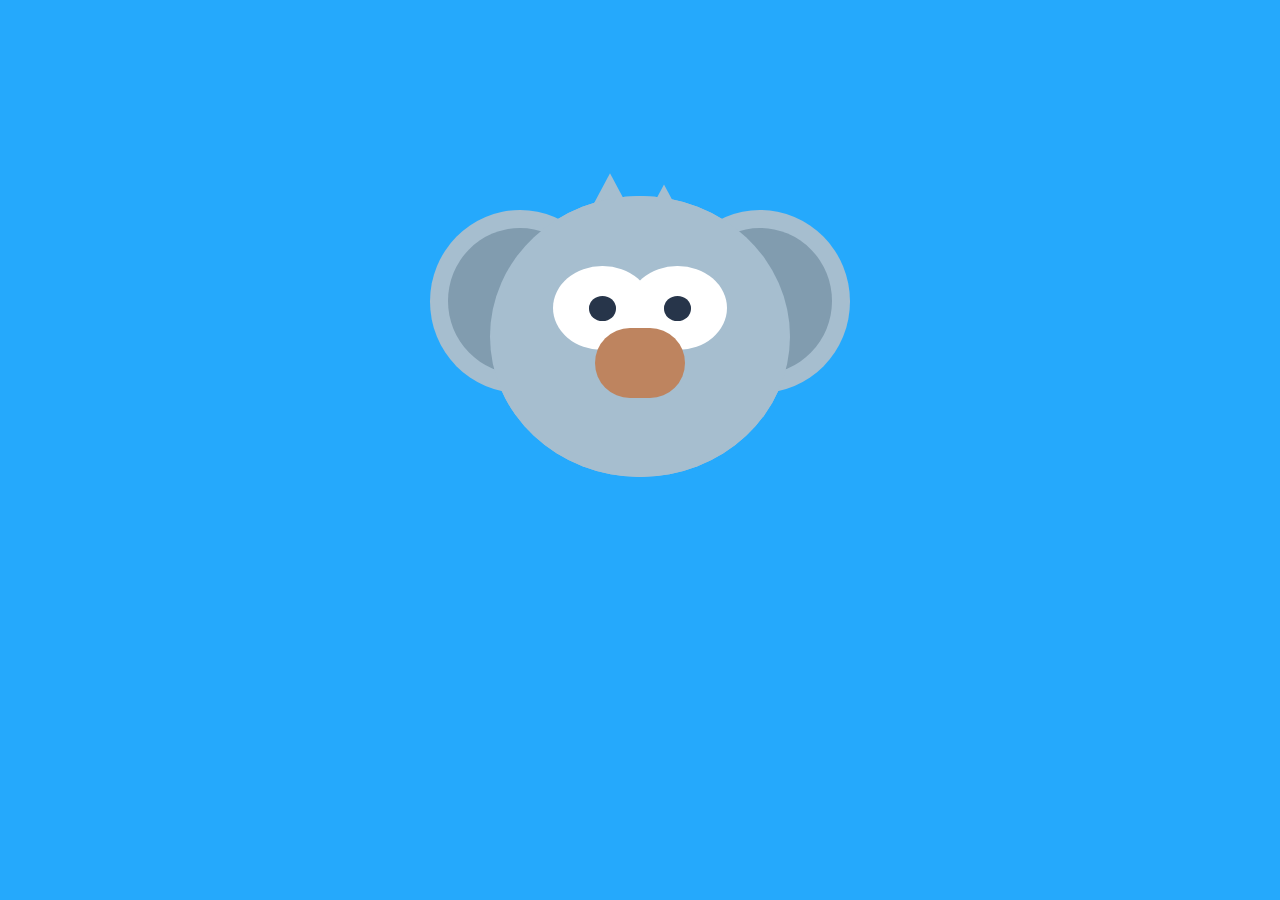
<file: index.html>
<!DOCTYPE html>
<html>
<head>
	<meta charset="utf-8">
	<title>Koala</title>
	<link rel="stylesheet" type="text/css" href="style.css">
</head>
<body>
	<div class='box'> 
	  <div class='head'>
	    <div class='head-copy'></div> 
	    <div class='left-ear'>
	      <div class='inner-ear'></div>
	    </div>
	    <div class='right-ear'>
	      <div class='inner-ear'></div>
	    </div>
	    <div class='left-eye'>
	      <div class='inner-eye'></div>
	    </div>
	    <div class='right-eye'>
	      <div class='inner-eye'></div>
	    </div>
	    <div class='nose'></div>
	    <div class='hair-left'></div>
	    <div class='hair-right'></div>       
	  </div>
	</div>
</body>
</html>
</file>
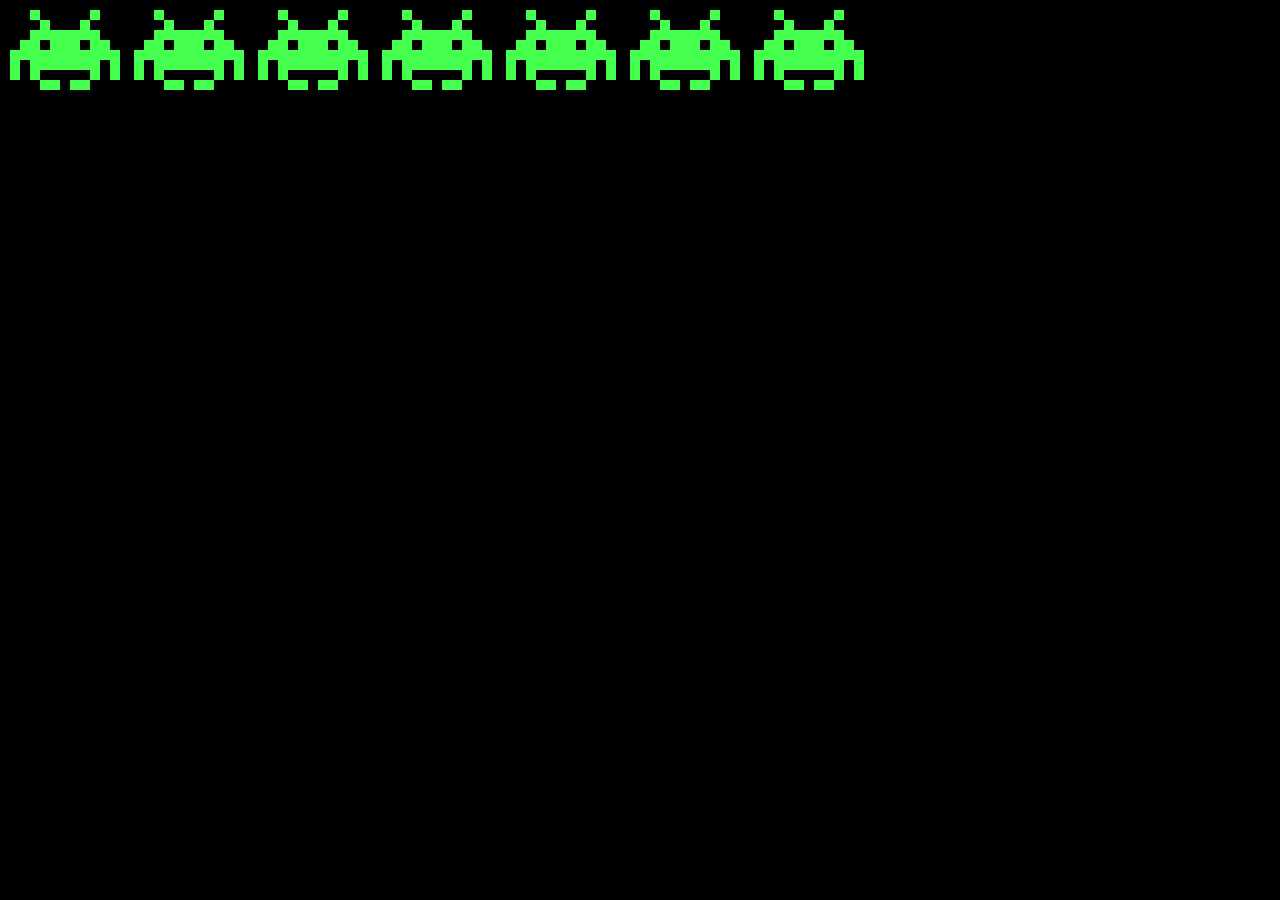
<file: 02 space invader/index.html>
<!DOCTYPE html>
<html>
<head>
	<title>Space invader</title>
	<link rel="stylesheet" type="text/css" href="style.css">
</head>
<body>
	<div class="box">
	    <div class="container">
	        <div class="left"></div>
	        <div class="left1"></div>
	        <div class="left2"></div>
	        <div class="right"></div>
	        <div class="right1"></div>
	        <div class="right2"></div>
	        <div class="middle1"></div>
	        <div class="middle2"></div>
	        <div class="eye-left"></div>
	        <div class="eye-right"></div>
	        <div class="hand-left1"></div>
	        <div class="hand-left2"></div>
	        <div class="hand-right1"></div>
	        <div class="hand-right2"> </div>
	        <div class="mouth1"></div>
	        <div class="mouth2"></div>
	    </div>
	    <div class="container">
	        <div class="left"></div>
	        <div class="left1"></div>
	        <div class="left2"></div>
	        <div class="right"></div>
	        <div class="right1"></div>
	        <div class="right2"></div>
	        <div class="middle1"></div>
	        <div class="middle2"></div>
	        <div class="eye-left"></div>
	        <div class="eye-right"></div>
	        <div class="hand-left1"></div>
	        <div class="hand-left2"></div>
	        <div class="hand-right1"></div>
	        <div class="hand-right2"> </div>
	        <div class="mouth1"></div>
	        <div class="mouth2"></div>
	    </div>
	    <div class="container">
	        <div class="left"></div>
	        <div class="left1"></div>
	        <div class="left2"></div>
	        <div class="right"></div>
	        <div class="right1"></div>
	        <div class="right2"></div>
	        <div class="middle1"></div>
	        <div class="middle2"></div>
	        <div class="eye-left"></div>
	        <div class="eye-right"></div>
	        <div class="hand-left1"></div>
	        <div class="hand-left2"></div>
	        <div class="hand-right1"></div>
	        <div class="hand-right2"> </div>
	        <div class="mouth1"></div>
	        <div class="mouth2"></div>
	    </div>
	    <div class="container">
	        <div class="left"></div>
	        <div class="left1"></div>
	        <div class="left2"></div>
	        <div class="right"></div>
	        <div class="right1"></div>
	        <div class="right2"></div>
	        <div class="middle1"></div>
	        <div class="middle2"></div>
	        <div class="eye-left"></div>
	        <div class="eye-right"></div>
	        <div class="hand-left1"></div>
	        <div class="hand-left2"></div>
	        <div class="hand-right1"></div>
	        <div class="hand-right2"> </div>
	        <div class="mouth1"></div>
	        <div class="mouth2"></div>
	    </div>
	    <div class="container">
	        <div class="left"></div>
	        <div class="left1"></div>
	        <div class="left2"></div>
	        <div class="right"></div>
	        <div class="right1"></div>
	        <div class="right2"></div>
	        <div class="middle1"></div>
	        <div class="middle2"></div>
	        <div class="eye-left"></div>
	        <div class="eye-right"></div>
	        <div class="hand-left1"></div>
	        <div class="hand-left2"></div>
	        <div class="hand-right1"></div>
	        <div class="hand-right2"> </div>
	        <div class="mouth1"></div>
	        <div class="mouth2"></div>
	    </div>
	    <div class="container">
	        <div class="left"></div>
	        <div class="left1"></div>
	        <div class="left2"></div>
	        <div class="right"></div>
	        <div class="right1"></div>
	        <div class="right2"></div>
	        <div class="middle1"></div>
	        <div class="middle2"></div>
	        <div class="eye-left"></div>
	        <div class="eye-right"></div>
	        <div class="hand-left1"></div>
	        <div class="hand-left2"></div>
	        <div class="hand-right1"></div>
	        <div class="hand-right2"> </div>
	        <div class="mouth1"></div>
	        <div class="mouth2"></div>
	    </div>
	    <div class="container">
	        <div class="left"></div>
	        <div class="left1"></div>
	        <div class="left2"></div>
	        <div class="right"></div>
	        <div class="right1"></div>
	        <div class="right2"></div>
	        <div class="middle1"></div>
	        <div class="middle2"></div>
	        <div class="eye-left"></div>
	        <div class="eye-right"></div>
	        <div class="hand-left1"></div>
	        <div class="hand-left2"></div>
	        <div class="hand-right1"></div>
	        <div class="hand-right2"> </div>
	        <div class="mouth1"></div>
	        <div class="mouth2"></div>
	    </div>
	</div>

</body>
</html>
</file>
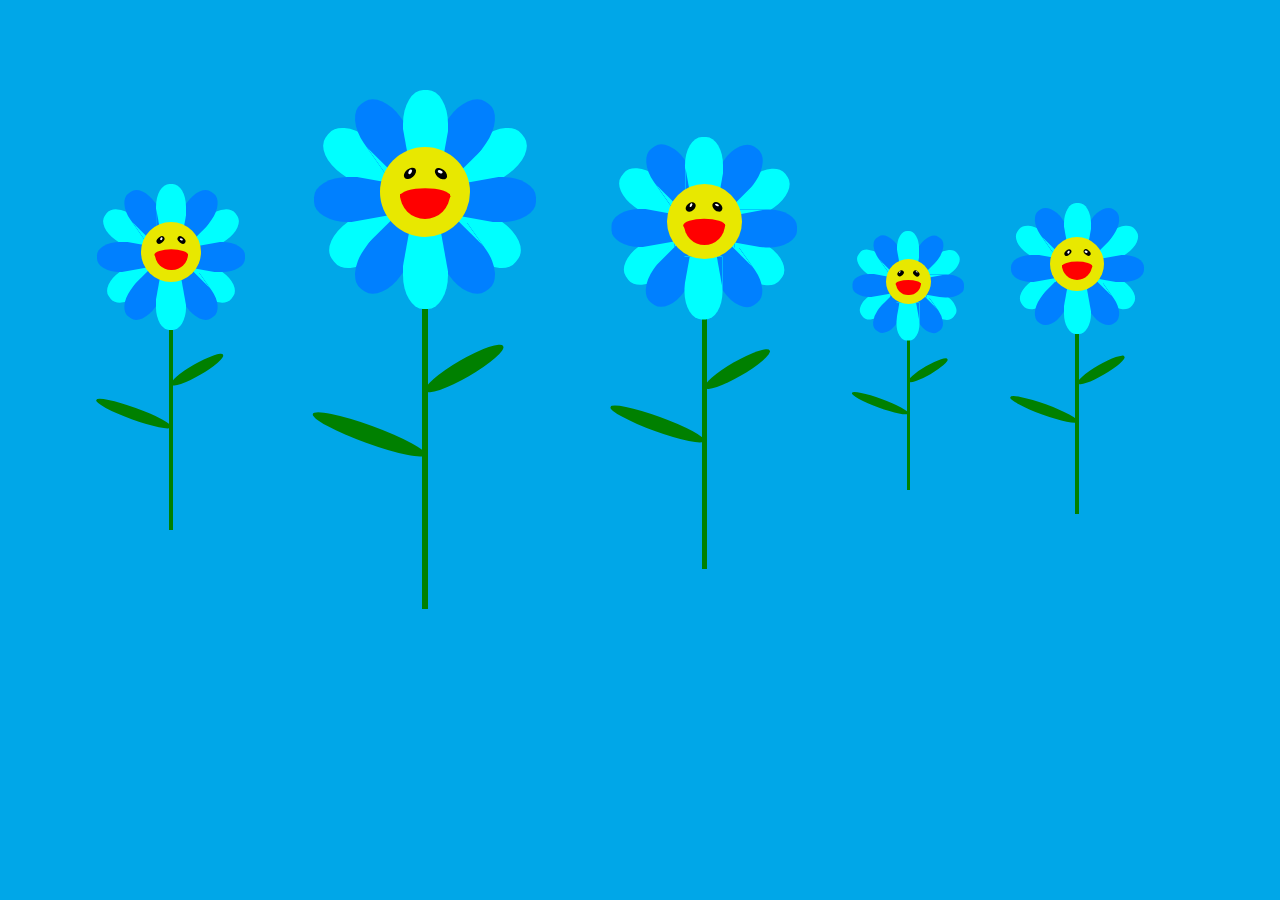
<file: 03 flower/index.html>
<!DOCTYPE html>
<html>
<head>
  <title>Pure CSS image - flower</title>
  <link rel="stylesheet" type="text/css" href="style.css">
</head>
<body>
  <div class="canvas">  
  <div class="container flower-1">
    <div class="face">
        <div class="eye-left">
            <div class="pupil-left"></div>
        </div>
        <div class="eye-right">
            <div class="pupil-right"></div>
        </div>
        <div class="mouth-upper"></div>
        <div class="mouth-lower"></div>        
    </div>
    <div class="petal-lightblue petal-1">
        <div class="shadow-left"></div>
        <div class="shadow-right"></div>
    </div>
    <div class="petal-blue petal-2">
        <div class="shadow-left"></div>
        <div class="shadow-right"></div>
    </div>
    <div class="petal-lightblue petal-3">
        <div class="shadow-left"></div>
        <div class="shadow-right"></div>
    </div>
    <div class="petal-blue petal-4">
        <div class="shadow-left"></div>
        <div class="shadow-right"></div>
    </div>
    <div class="petal-lightblue petal-5">
        <div class="shadow-left"></div>
        <div class="shadow-right"></div>
    </div>
    <div class="petal-lightblue petal-6">
        <div class="shadow-left"></div>
        <div class="shadow-right"></div>
    </div>
    <div class="petal-lightblue petal-7">
        <div class="shadow-left"></div>
        <div class="shadow-right"></div>
    </div>
    <div class="petal-lightblue petal-8">
        <div class="shadow-left"></div>
        <div class="shadow-right"></div>
    </div>
    <div class="petal-blue petal-9">
        <div class="shadow-left"></div>
        <div class="shadow-right"></div>
    </div>
    <div class="petal-blue petal-10">
        <div class="shadow-left"></div>
        <div class="shadow-right"></div>
    </div>
    <div class="petal-blue petal-11">
        <div class="shadow-left"></div>
        <div class="shadow-right"></div>
    </div>
    <div class="petal-blue petal-12">
        <div class="shadow-left"></div>
        <div class="shadow-right"></div>
    </div>
    <div class="branch"></div>
    <div class="leave-1"></div>
    <div class="leave-2"></div>
  </div>
   <div class="container flower-2">
    <div class="face">
        <div class="eye-left">
            <div class="pupil-left"></div>
        </div>
        <div class="eye-right">
            <div class="pupil-right"></div>
        </div>
        <div class="mouth-upper"></div>
        <div class="mouth-lower"></div>        
    </div>
    <div class="petal-lightblue petal-1">
        <div class="shadow-left"></div>
        <div class="shadow-right"></div>
    </div>
    <div class="petal-blue petal-2">
        <div class="shadow-left"></div>
        <div class="shadow-right"></div>
    </div>
    <div class="petal-lightblue petal-3">
        <div class="shadow-left"></div>
        <div class="shadow-right"></div>
    </div>
    <div class="petal-blue petal-4">
        <div class="shadow-left"></div>
        <div class="shadow-right"></div>
    </div>
    <div class="petal-lightblue petal-5">
        <div class="shadow-left"></div>
        <div class="shadow-right"></div>
    </div>
    <div class="petal-lightblue petal-6">
        <div class="shadow-left"></div>
        <div class="shadow-right"></div>
    </div>
    <div class="petal-lightblue petal-7">
        <div class="shadow-left"></div>
        <div class="shadow-right"></div>
    </div>
    <div class="petal-lightblue petal-8">
        <div class="shadow-left"></div>
        <div class="shadow-right"></div>
    </div>
    <div class="petal-blue petal-9">
        <div class="shadow-left"></div>
        <div class="shadow-right"></div>
    </div>
    <div class="petal-blue petal-10">
        <div class="shadow-left"></div>
        <div class="shadow-right"></div>
    </div>
    <div class="petal-blue petal-11">
        <div class="shadow-left"></div>
        <div class="shadow-right"></div>
    </div>
    <div class="petal-blue petal-12">
        <div class="shadow-left"></div>
        <div class="shadow-right"></div>
    </div>
    <div class="branch"></div>
    <div class="leave-1"></div>
    <div class="leave-2"></div>
  </div>
  <div class="container flower-3">
    <div class="face">
        <div class="eye-left">
            <div class="pupil-left"></div>
        </div>
        <div class="eye-right">
            <div class="pupil-right"></div>
        </div>
        <div class="mouth-upper"></div>
        <div class="mouth-lower"></div>        
    </div>
    <div class="petal-lightblue petal-1">
        <div class="shadow-left"></div>
        <div class="shadow-right"></div>
    </div>
    <div class="petal-blue petal-2">
        <div class="shadow-left"></div>
        <div class="shadow-right"></div>
    </div>
    <div class="petal-lightblue petal-3">
        <div class="shadow-left"></div>
        <div class="shadow-right"></div>
    </div>
    <div class="petal-blue petal-4">
        <div class="shadow-left"></div>
        <div class="shadow-right"></div>
    </div>
    <div class="petal-lightblue petal-5">
        <div class="shadow-left"></div>
        <div class="shadow-right"></div>
    </div>
    <div class="petal-lightblue petal-6">
        <div class="shadow-left"></div>
        <div class="shadow-right"></div>
    </div>
    <div class="petal-lightblue petal-7">
        <div class="shadow-left"></div>
        <div class="shadow-right"></div>
    </div>
    <div class="petal-lightblue petal-8">
        <div class="shadow-left"></div>
        <div class="shadow-right"></div>
    </div>
    <div class="petal-blue petal-9">
        <div class="shadow-left"></div>
        <div class="shadow-right"></div>
    </div>
    <div class="petal-blue petal-10">
        <div class="shadow-left"></div>
        <div class="shadow-right"></div>
    </div>
    <div class="petal-blue petal-11">
        <div class="shadow-left"></div>
        <div class="shadow-right"></div>
    </div>
    <div class="petal-blue petal-12">
        <div class="shadow-left"></div>
        <div class="shadow-right"></div>
    </div>
    <div class="branch"></div>
    <div class="leave-1"></div>
    <div class="leave-2"></div>
  </div>
    <div class="container flower-4">
    <div class="face">
        <div class="eye-left">
            <div class="pupil-left"></div>
        </div>
        <div class="eye-right">
            <div class="pupil-right"></div>
        </div>
        <div class="mouth-upper"></div>
        <div class="mouth-lower"></div>        
    </div>
    <div class="petal-lightblue petal-1">
        <div class="shadow-left"></div>
        <div class="shadow-right"></div>
    </div>
    <div class="petal-blue petal-2">
        <div class="shadow-left"></div>
        <div class="shadow-right"></div>
    </div>
    <div class="petal-lightblue petal-3">
        <div class="shadow-left"></div>
        <div class="shadow-right"></div>
    </div>
    <div class="petal-blue petal-4">
        <div class="shadow-left"></div>
        <div class="shadow-right"></div>
    </div>
    <div class="petal-lightblue petal-5">
        <div class="shadow-left"></div>
        <div class="shadow-right"></div>
    </div>
    <div class="petal-lightblue petal-6">
        <div class="shadow-left"></div>
        <div class="shadow-right"></div>
    </div>
    <div class="petal-lightblue petal-7">
        <div class="shadow-left"></div>
        <div class="shadow-right"></div>
    </div>
    <div class="petal-lightblue petal-8">
        <div class="shadow-left"></div>
        <div class="shadow-right"></div>
    </div>
    <div class="petal-blue petal-9">
        <div class="shadow-left"></div>
        <div class="shadow-right"></div>
    </div>
    <div class="petal-blue petal-10">
        <div class="shadow-left"></div>
        <div class="shadow-right"></div>
    </div>
    <div class="petal-blue petal-11">
        <div class="shadow-left"></div>
        <div class="shadow-right"></div>
    </div>
    <div class="petal-blue petal-12">
        <div class="shadow-left"></div>
        <div class="shadow-right"></div>
    </div>
    <div class="branch"></div>
    <div class="leave-1"></div>
    <div class="leave-2"></div>
  </div>
    <div class="container flower-5">
    <div class="face">
        <div class="eye-left">
            <div class="pupil-left"></div>
        </div>
        <div class="eye-right">
            <div class="pupil-right"></div>
        </div>
        <div class="mouth-upper"></div>
        <div class="mouth-lower"></div>        
    </div>
    <div class="petal-lightblue petal-1">
        <div class="shadow-left"></div>
        <div class="shadow-right"></div>
    </div>
    <div class="petal-blue petal-2">
        <div class="shadow-left"></div>
        <div class="shadow-right"></div>
    </div>
    <div class="petal-lightblue petal-3">
        <div class="shadow-left"></div>
        <div class="shadow-right"></div>
    </div>
    <div class="petal-blue petal-4">
        <div class="shadow-left"></div>
        <div class="shadow-right"></div>
    </div>
    <div class="petal-lightblue petal-5">
        <div class="shadow-left"></div>
        <div class="shadow-right"></div>
    </div>
    <div class="petal-lightblue petal-6">
        <div class="shadow-left"></div>
        <div class="shadow-right"></div>
    </div>
    <div class="petal-lightblue petal-7">
        <div class="shadow-left"></div>
        <div class="shadow-right"></div>
    </div>
    <div class="petal-lightblue petal-8">
        <div class="shadow-left"></div>
        <div class="shadow-right"></div>
    </div>
    <div class="petal-blue petal-9">
        <div class="shadow-left"></div>
        <div class="shadow-right"></div>
    </div>
    <div class="petal-blue petal-10">
        <div class="shadow-left"></div>
        <div class="shadow-right"></div>
    </div>
    <div class="petal-blue petal-11">
        <div class="shadow-left"></div>
        <div class="shadow-right"></div>
    </div>
    <div class="petal-blue petal-12">
        <div class="shadow-left"></div>
        <div class="shadow-right"></div>
    </div>
    <div class="branch"></div>
    <div class="leave-1"></div>
    <div class="leave-2"></div>
  </div>
  </div>
</body>
</html>
</file>
<file: style.css>
body {
  background: #25A9FC;
}

.box {
  position: relative;
  margin: auto;
  margin-top: 10%;
  width: 600px;
  height: 420px;
  background: none;
}

.head {
  position: absolute;
  left: 25%;
  top: 16.5%;
  width: 50%;
  height: 67%;
  border-radius: 50%;
  background: #A6BECF;
}

.head-copy {
  width: 100%;
  height: 100%;
  position: absolute; 
  background: #A6BECF;
  border-radius: 50%;
  z-index: 2;
}

.left-ear {
  position: absolute;
  left: -20%;
  top: 5%;
  width: 60%;
  height: 65%;
  border-radius: 50%;
  background: #A6BECF;
  z-index: 1;
}

.right-ear {
  position: absolute;
  right: -20%;
  top: 5%;
  width: 60%;
  height: 65%;
  border-radius: 50%;
  background: #A6BECF;
  z-index: 1;
}

.inner-ear {
  position: absolute;
  top: 10%;
  left: 10%;
  width: 80%;
  height: 80%;
  border-radius: 50%;
  background: #819CAF;
}

.left-eye {
  position: absolute;
  width: 33%;
  height: 30%;
  top: 25%;
  left: 21%;
  border-radius: 50%;
  background: white;
  z-index: 3;
}

.right-eye {
  position: absolute;
  width: 33%;
  height: 30%;
  top: 25%;
  right: 21%;
  border-radius: 50%;
  background: white;
  z-index: 2;
}

.inner-eye {
  position: absolute;
  top: 35%;
  left: 36%;
  width: 28%;
  height: 30%;
  background: #27354A;
  border-radius: 50%;
  z-index: 4;  
}

.nose {
  position: absolute;
  top: 47%;
  left: 35%;
  width: 30%;
  height: 25%;
  background: #BE845F;
  border-radius: 50px;
  z-index: 4;
}

.hair-left {
  position: absolute;
  top: -8%;
  left: 30%;
  background:  #A6BECF;
  height: 20%;
  width: 20%;
  clip-path: polygon(50% 0%, 0% 100%, 100% 100%);
}

.hair-left {
  position: absolute;
  top: -8%;
  left: 30%;
  background:  #A6BECF;
  height: 20%;
  width: 20%;
  clip-path: polygon(50% 0%, 0% 100%, 100% 100%);
}

.hair-left {
  position: absolute;
  top: -8%;
  left: 30%;
  background:  #A6BECF;
  height: 20%;
  width: 20%;
  clip-path: polygon(50% 0%, 0% 100%, 100% 100%);
}

.hair-right {
  position: absolute;
  top: -4%;
  left: 48%;
  background:  #A6BECF;
  height: 20%;
  width: 20%;
  clip-path: polygon(50% 0%, 0% 100%, 100% 100%);
}
</file>
<file: 02 space invader/style.css>
body {
  background: black;
  margin: 0;
}
.box {
  position: absolute;
  animation: move 20s infinite;
}
@keyframes move {
  0% {
    top: 0;
    left: 0;
  }
  5% {
    top: 0;
    left: 10%;
  }
  10% {
    top: 0;
    left: 20%;
  }
  15% {
    top: 10%;
    left: 20%;
  }
  20% {
    top: 10%;
    left: 10%;
  }
  25% {
    top: 10%;
    left: 0;
  }
  30% {
    top: 20%;
    left: 0;
  }
  35% {
    top: 20%;
    left: 10%;
  }
  40% {
    top: 20%;
    left: 20%;
  }
  45% {
    top: 30%;
    left: 20%;
  }
  50% {
    top: 30%;
    left: 10%;
  }
  55% {
    top: 30%;
    left: 0%;
  }
  60% {
    top: 40%;
    left: 0%;
  }
  65% {
    top: 40%;
    left: 10%;
  }
  70% {
    top: 40%;
    left: 20%;
  }
  75% {
    top: 50%;
    left: 20%;
  }
  80% {
    top: 50%;
    left: 10%;
  }
  85% {
    top: 50%;
    left: 0%;
  }
  90% {
    top: 60%;
    left: 0%;
  }
  95% {
    top: 60%;
    left: 10%;
  }
  100% {
    top: 60%;
    left: 20%;
  }
}

.container {
  position: relative;
  display: inline-block;
  margin-top: 10px;
  margin-left: 10px;
  width: 110px;
  height: 80px;
  background: #44FF4D;
  transition: all 1s;
}
.container:hover {
  background: #D05F1D;
}
.left {
  position: absolute;
  background: black;
  height: 30px;
  width: 20px;
}
.left1 {
  position: absolute;
  background: black;
  height: 10px;
  width: 10px;
  top: 10px;
  left: 20px;
}
.left2 {
  position: absolute;
  background: black;
  height: 10px;
  width: 10px;
  top: 10px;
  right: 20px;
}
.right {
  position: absolute;
  background: black;
  height: 30px;
  width: 20px;
  top: 0%;
  right: 0%;
}
.right1 {
  position: absolute;
  background: black;
  height: 10px;
  width: 10px;
  top: 30px;
  left: 0%;
}
.right2 {
  position: absolute;
  background: black;
  height: 10px;
  width: 10px;
  top: 30px;
  right: 0;
}
.middle1 {
  position: absolute;
  height: 10px;
  width: 50px;
  background: black;
  left: 30px;
}
.middle2 {
  position: absolute;
  height: 10px;
  width: 30px;
  background: black;
  top: 10px;
  left: 40px;
}
.eye-left {
  position: absolute;
  height: 10px;
  width: 10px;
  background: black;
  top: 30px;
  left: 30px;
}
.eye-right {
  position: absolute;
  height: 10px;
  width: 10px;
  background: black;
  top: 30px;
  right: 30px;
}
.hand-left1 {
  position: absolute;
  height: 20px;
  width: 10px;
  background: black;
  top: 50px;
  left: 10px;
}
.hand-left2 {
  position: absolute;
  height: 10px;
  width: 30px;
  background: black;
  top: 70px;
  left: 0;
}
.hand-right1 {
  position: absolute;
  height: 20px;
  width: 10px;
  background: black;
  top: 50px;
  right: 10px;
}
.hand-right2 {
  position: absolute;
  height: 10px;
  width: 30px;
  background: black;
  top: 70px;
  right: 0;
}
.mouth1 {
  position: absolute;
  width: 50px;
  height: 10px;
  background: black;
  top: 60px;
  left: 30px;
}
.mouth2 {
  position: absolute;
  width: 10px;
  height: 10px;
  background: black;
  top: 70px;
  left: 50px;
}
</file>
<file: 03 flower/style.css>
body {
  background: #00A7E8;
}
.canvas {
  width: 90%;
  height: 100%;
  margin: auto;
}
.container {
  position: relative;
  display: inline-block;
  margin: auto;
}
.flower-1 {
  margin-top: 10%;
  width: 200px;
  height: 200px;
}
.flower-2 {
  margin-top: 5%;
  width: 300px;
  height: 300px;
}
.flower-3 {
  margin-top: 10%;
  width: 250px;
  height: 250px;
}
.flower-4 {
  margin-top: 10%;
  width: 150px;
  height: 150px;
}
.flower-5 {
  margin-top: 10%;
  width: 180px;
  height: 180px;
}
.face {
  position: absolute;
  top: 25%;
  left: 35%;
  width: 30%;
  height: 30%;
  background: #E8E800;
  border-radius: 50%;
  z-index: 99;
}
.eye-left {
  position: absolute;
  top: 25%;
  left: 25%;
  transform: rotate(-40deg);
  width: 15%;
  height: 10%;
  background: black;
  border-radius: 50%;
}
.eye-right {
  position: absolute;
  top: 25%;
  right: 25%;
  transform: rotate(40deg);
  width: 15%;
  height: 10%;
  background: black;
  border-radius: 50%;
}
.pupil-left {
  position: absolute;
  left: 50%;
  top: 10%;
  transform: rotate(70deg);
  background: white;
  height: 50%;
  width: 20%;
  border-radius: 50%;
}
.pupil-left {
  position: absolute;
  left: 50%;
  top: 10%;
  transform: rotate(70deg);
  background: white;
  height: 50%;
  width: 20%;
  border-radius: 50%;
}
.pupil-left {
  position: absolute;
  left: 50%;
  top: 10%;
  transform: rotate(70deg);
  background: white;
  height: 50%;
  width: 20%;
  border-radius: 50%;
}
.pupil-right {
  position: absolute;
  right: 50%;
  top: 10%;
  transform: rotate(70deg);
  background: white;
  height: 50%;
  width: 20%;
  border-radius: 50%;
}
.mouth-upper {
  position: absolute;
  top: 40%;
  left: 10%;
  width: 80%;
  height: 30%;
  background: #FF0000;
  clip-path: ellipse(35% 30% at 50% 50%);
}
.mouth-lower {
  position: absolute;
  top: 53%;
  left: 22.5%;
  width: 55%;
  height: 27.5%;
  border-bottom-left-radius: 240px;
  border-bottom-right-radius: 240px;
  background: #FF0000;
}
.petal-lightblue {
  position: absolute;  
  height: 25%;
  width: 15%;
  background: #00ffff;
  border-radius: 45% 45% 0 0;
}
.petal-blue {
  position: absolute;
  height: 25%;
  width: 15%;
  background: #0080ff;
  border-radius: 45% 45% 0 0;
}
.petal-1 .shadow-left,
.petal-3 .shadow-left {
  position: absolute;
  height: 50%;
  width: 30%;
  background: #0080ff;
  bottom: 0;
  clip-path: polygon(0 0, 0% 100%, 50% 100%);
}
.petal-1 .shadow-right,
.petal-3 .shadow-right {
  position: absolute;
  height: 50%;
  width: 30%;
  background: #0080ff;
  right: -1px;
  bottom: 0;
  clip-path: polygon(100% 0, 50% 100%, 100% 100%);
}
.petal-2 .shadow-left,
.petal-4 .shadow-left,
.petal-9 .shadow-left,
.petal-10 .shadow-left,
.petal-11 .shadow-left,
.petal-12 .shadow-left {
  position: absolute;
  height: 50%;
  width: 30%;
  background: #00ffff;
  bottom: 0;
  clip-path: polygon(0 0, 0% 100%, 50% 100%);
}
.petal-2 .shadow-right,
.petal-4 .shadow-right, 
.petal-9 .shadow-right, 
.petal-10 .shadow-right, 
.petal-11 .shadow-right, 
.petal-12 .shadow-right {
  position: absolute;
  height: 50%;
  width: 30%;
  background: #00ffff;
  right: -1px;
  bottom: 0;
  clip-path: polygon(100% 0, 50% 100%, 100% 100%);
}
.petal-1 {
  top: 6%;
  left: 42.5%;
  z-index: 10;
  animation: lightblue 3s infinite;
}

@keyframes lightblue {
  0% {
    background: #00ffff;
  }
  50% {
    background: #0080ff;
  }
  100% {
    background: #00ffff;
  }
}

.petal-2 {
  top: 30%;
  right: 18%;
  transform: rotate(90deg);
  z-index: 10;
  animation: blue 3s infinite;
}

@keyframes blue {
  0% {
    background: #0080ff;
  }
  50% {
    background: #00ffff
  }
  100% {
    background: #0080ff;
  }
}

.petal-3 {
  top: 54%;
  left: 42.5%;
  transform: rotate(180deg);
  z-index: 10;
  animation: lightblue 3s infinite;
}
.petal-4 {
  top: 30%;
  left: 18%;
  transform: rotate(-90deg);
  z-index: 10;
  animation: blue 3s infinite;
}
.petal-5 {
  top: 16%;
  right: 20%;
  transform: rotate(55deg);
  animation: lightblue 3s infinite;
}
.petal-6 {
  top: 16%;
  left: 20%;
  transform: rotate(-55deg);
  animation: lightblue 3s infinite;
}
.petal-7 {
  top: 43%;
  right: 22%;
  transform: rotate(125deg);
  animation: lightblue 3s infinite;
}
.petal-8 {
  top: 43%;
  left: 22%;
  transform: rotate(-125deg);
  animation: lightblue 3s infinite;
}
.petal-9 {
  top: 8%;
  right: 29%;
  transform: rotate(35deg);
  animation: blue 3s infinite;
}
.petal-10 {
  top: 8%;
  left: 29%;
  transform: rotate(-35deg);
  animation: blue 3s infinite;
}
.petal-11 {
  top: 50%;
  right: 29%;
  transform: rotate(145deg);
  animation: blue 3s infinite;
}
.petal-12 {
  top: 50%;
  left: 29%;
  transform: rotate(-145deg);
  animation: blue 3s infinite;
}
.branch {
  position: absolute;
  top: 79%;
  left: 49%;
  height: 100%;
  width: 2%;
  background: #008000;
}
.leave-1 {
  position: absolute;
  top: 110%;
  left: 8%;
  height: 20%;
  width: 40%;
  background: #008000;
  clip-path: ellipse(50% 15% at 50% 51%);
  transform: rotate(20deg);
  transform-origin: bottom;
}
.leave-2 {
  position: absolute;
  top: 90%;
  right: 27%;
  height: 20%;
  width: 30%;
  background: #008000;
  clip-path: ellipse(50% 15% at 50% 51%);
  transform: rotate(-30deg);
  transform-origin: top;
}
</file>
